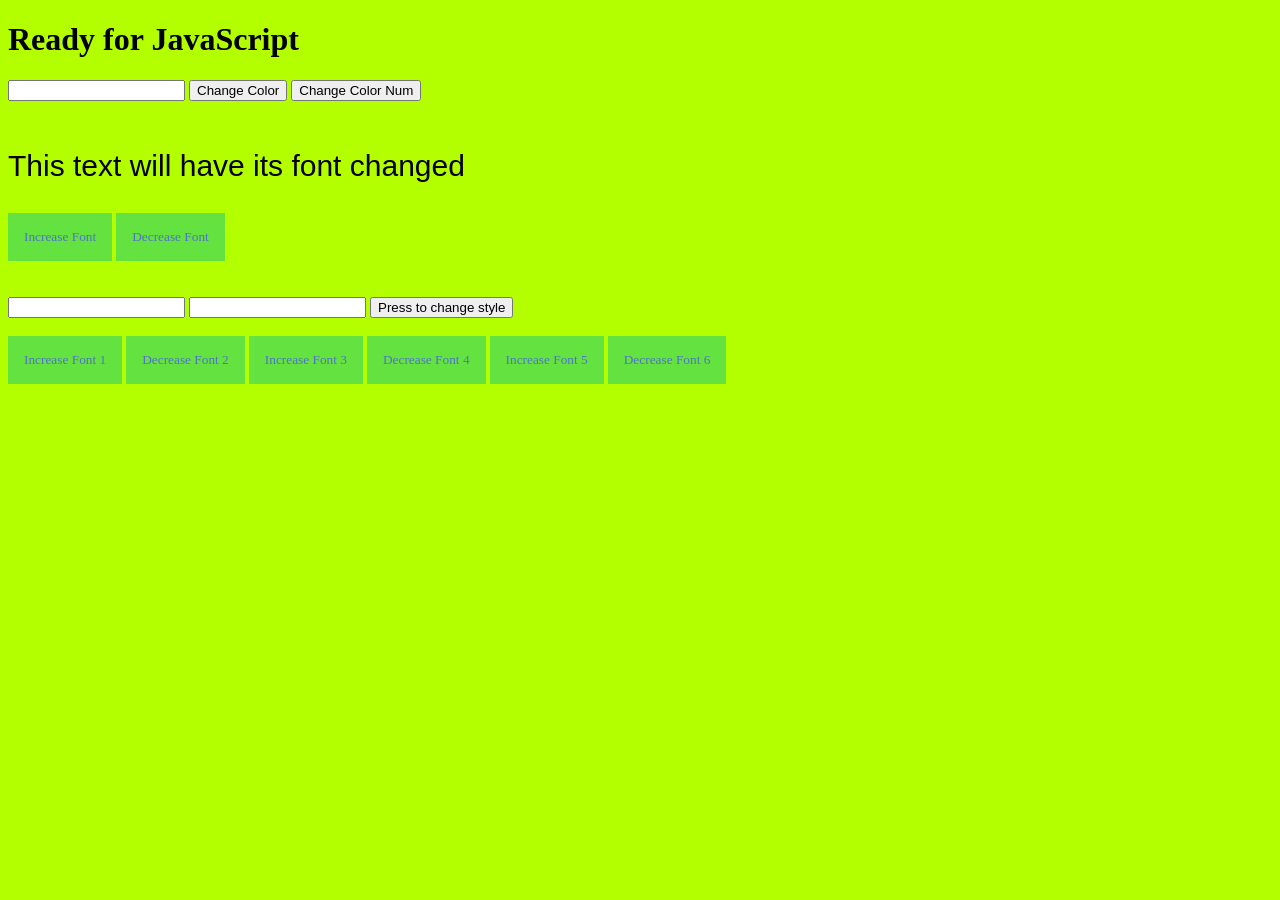
<file: index.html>
<!DOCTYPE html>
<html lang="en">
<head>
  <meta charset="UTF-8">
  <title>My first JavaScript</title>
  <link href="css/style.css" rel="stylesheet">
</head>
<body>
<h1>Ready for JavaScript</h1>
<input type="text" class="getColor">
<button class="pbSetColor">Change Color</button>
<button class="pbSetColorNum">Change Color Num</button>

<br>
<br>
<p class="first">This text will have its font changed</p>

<button class="btn2 pbIncrease">Increase Font</button>
<button class="btn2 pbDecrease">Decrease Font</button>

<br>
<br>
<br>


<input type="text" id="elementName">
<input type="text" id="styleName">
<button id="pbSetStyle">Press to change style</button>

<br>
<br>
<button class="btn2 pb1">Increase Font 1</button>
<button class="btn2 pb2">Decrease Font 2</button>
<button class="btn2 pb3">Increase Font 3</button>
<button class="btn2 pb4">Decrease Font 4</button>
<button class="btn2 pb5">Increase Font 5</button>
<button class="btn2 pb6">Decrease Font 6</button>

<script src="js/setbackgroundcolor.js"></script>
<script src="js/incdecfont.js"></script>
<script src="js/setclassname.js"></script>

</body>
</html>
</file>
<file: css/style.css>
body {
  background-color: #b3ff00;
}

.btn2 {
  border: none;
  background-color: #64e340;
  color: #4f72cb;
  font-size: 8;
  font-family: inherit;
  padding: 1rem 1rem;
  cursor: pointer;
}

.btn3 {
  border-style: solid;
  border-color: red;
  background-color: #0000ff;
  color: #4f72cb;
  font-size: 18px;
  font-family: inherit;
  padding: 1rem 1rem;
  cursor: pointer;
}

.btn4 {
  background-color: #0000ff;
  color: #ff0000;
  font-size: 18px;
  font-family: inherit;
  padding: 1rem 1rem;
  cursor: pointer;
}

.notshow {
  display: none;
}

.padding {
  background-color: #0000ff;
  color: #ff0000;
  font-size: 18px;
  font-family: inherit;
  padding: 10rem 10rem;
  cursor: pointer;
}


.first {
  font-family: Arial;
  font-size: 10px;
}
</file>
